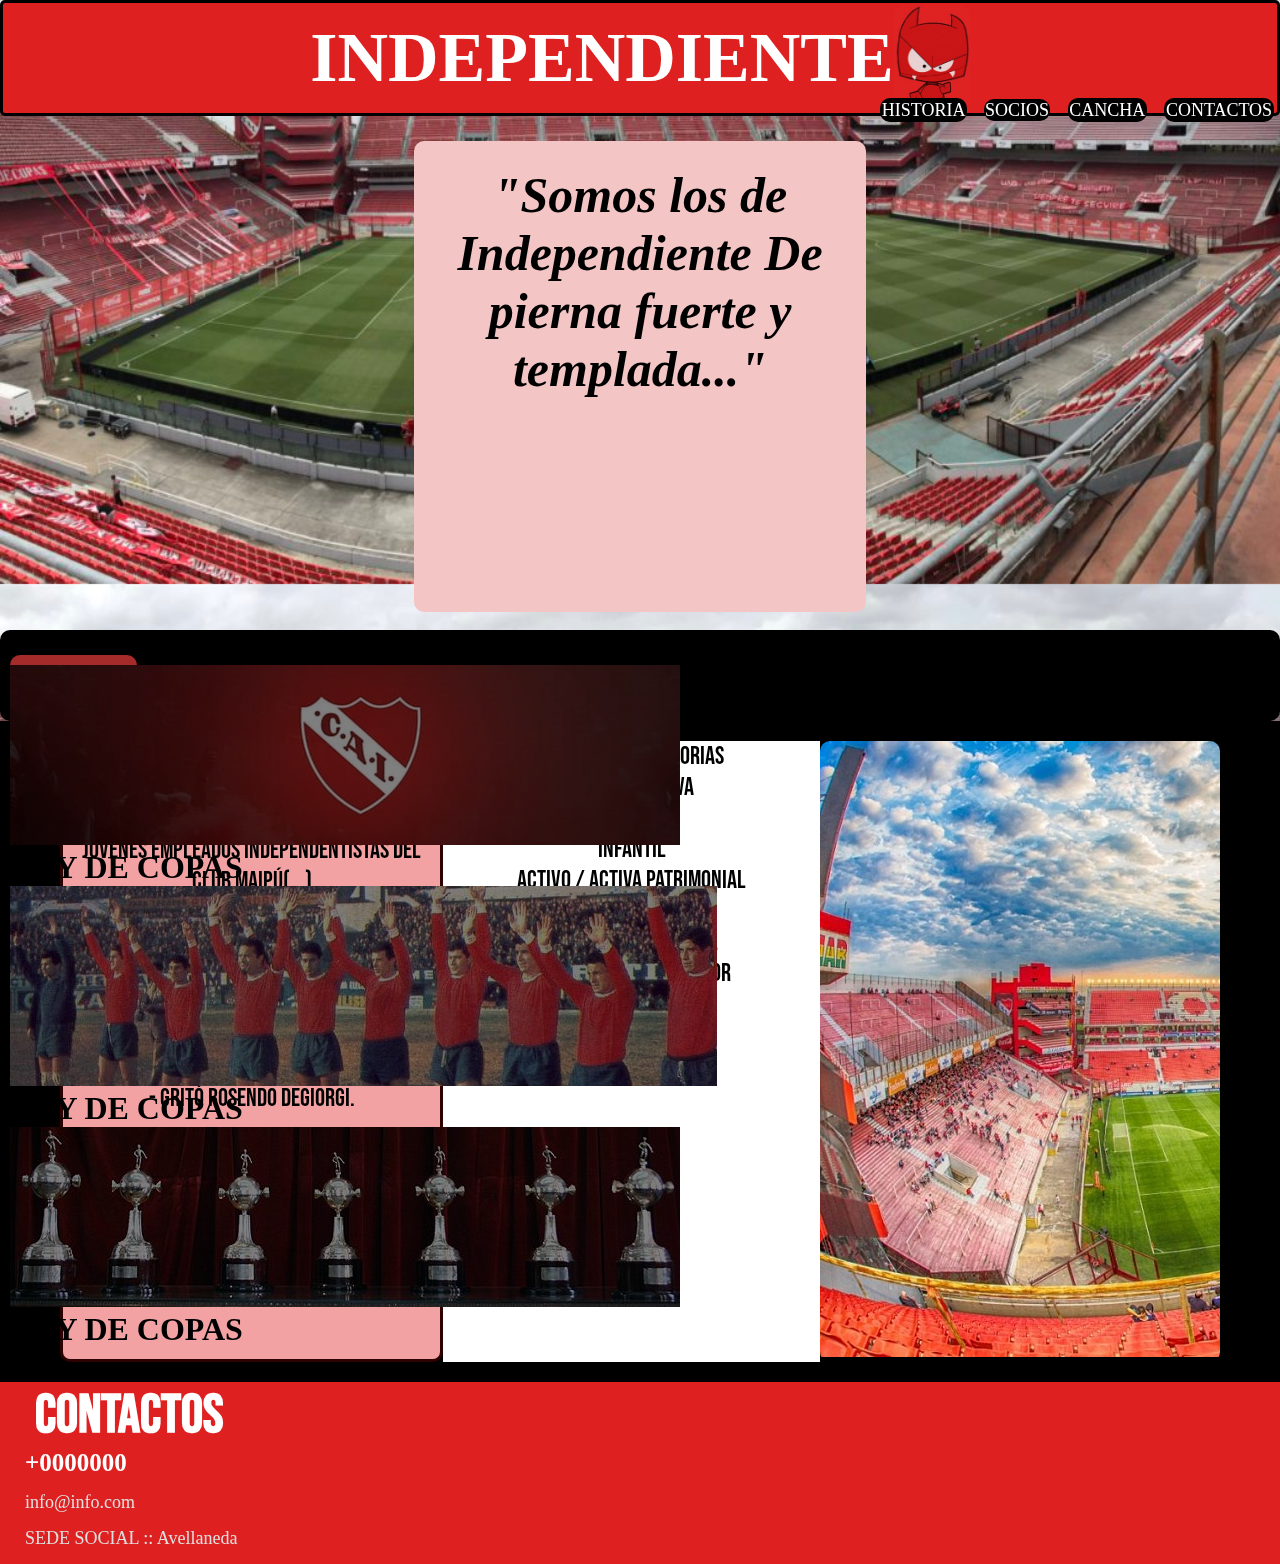
<file: index.html>
<!DOCTYPE html>
<html lang="en">
<head>
    <meta charset="UTF-8">
    <meta name="viewport" content="width=device-width, initial-scale=1.0">
    <link rel="stylesheet" href="styles2.css">
    <link href="https://cdn.jsdelivr.net/npm/bootstrap@5.2.3/dist/css/bootstrap.min.css" rel="stylesheet" integrity="sha384-rbsA2VBKQhggwzxH7pPCaAqO46MgnOM80zW1RWuH61DGLwZJEdK2Kadq2F9CUG65" crossorigin="anonymous">
    <title>Independiente</title>
</head>
<body>
    <div class="contenedorLogo">
        <h1 class="titulo">INDEPENDIENTE </h1>
        <img class="logo" src="img/diablos logo.jpg" alt="logo">
    </div>
    <!--Este div está hecho con etiqueta <a> porque al tocarlo lleva a distintas partes de la pagina a través de html-->
    <nav class="contenedorIzquierdo">
        <ul>
            <li><a href="#historia" class="text-white text-decoration-none">HISTORIA</a></li>
            <li><a href="#socios" class="text-white text-decoration-none">SOCIOS</a></li>
            <li><a href="#cancha" class="text-white text-decoration-none">CANCHA</a></li>
            <li><a href="#contactos" class="text-white text-decoration-none">CONTACTOS</a></li> 
        </ul>  
    </nav>

    <p class="parrafo">"Somos los de Independiente 
        De pierna fuerte y templada..."</p>
    <!--Se quitó la frase del div respecto del trabajo anterior para permitir un mejor manejo y borrar algo de codigo extra-->
    <!--Revisar la fuente para encontrar una adecuada desde Bootstrap-->
    <br>
    <!--Se modificó el diseño con respecto al sketch para que el container con fotos esté solo y marque una separación de página-->
    <section class="fotos">
        <div id="independienteImg" class="carousel slide" data-bs-ride="carousel">
            <div class="carousel-inner">
                <div class="carousel-item active">
                    <img src="img/escudo.jpg" class="d-block w-100 d-img" alt="slider 1">
                    <div class = "carousel-caption top-0 mt-5">
                        <h1 class = "display-3 fw-bolder text-capitalize"> 
                            REY DE COPAS
                        </h1>
                    </div>
                </div>
                <div class="carousel-item">
                    <img src="img/saludo4.jpg" class="d-block w-100 d-img" alt="slider 2">
                    <div class = "carousel-caption top-0 mt-5">
                        <h1 class = " display-3 fw-bolder text-capitalize"> 
                            REY DE COPAS
                        </h1>
                    </div>
                </div>
                <div class="carousel-item">
                    <img src="img/libertadores.jpg" class="d-block w-100 d-img" alt="slider 3">
                    <div class = "carousel-caption top-0 mt-5">
                        <h1 class = " display-3 fw-bolder text-capitalize"> 
                            REY DE COPAS
                        </h1>
                    </div>
                </div>
            </div>
        </div>
        <!--Se podría agregar con js un mensaje cuando se pase el cursor por sobre este botón invitando a la página oficial-->
        <a href="https://clubaindependiente.com.ar/"  class="paginaRojo">¡Vamos Rojo!</a>
    </section>
   
    <section class="informacion">
        <!--los tres divs comparten sección, se podría mejorar el menu para que aparezcan en una unica opcion de menu-->
        <div class="historia" id="historia">
            <h1 class = "display-4 fw-bolder text-capitalize" >HISTORIA</h1>
            <p>
                Fundado el 1 de enero de 1905 por unos jóvenes empleados independentistas del Club Maipú(...)
            </p>
            <i>
                "«¡Qué Atlanta ni ocho cuartos! ¡Nosotros tenemos que tener un club independiente!" 
            </i>
            <p>exclamó alguno en esa desprolija y fervorosa asamblea improvisada. 
            <i>"Ahí está el nombre: ¡Independiente! Nos llamaremos Independiente"» 
            </i>
            <p>- gritó Rosendo Degiorgi.
            </p>
        </div>
        <div id="socios" class="list-group">
            <li class="list-group-item list-group-item-action bg-light fw-bolder">ASOCIATE ::: CATEGORIAS</li>
            <li class="list-group-item list-group-item-action bg-danger bg-opacity-75">Activo / Activa</li>
            <li class="list-group-item list-group-item-action bg-danger bg-opacity-50">Cadete</li>
            <li class="list-group-item list-group-item-action bg-danger bg-opacity-25">Infantil</li>
            <li class="list-group-item list-group-item-action bg-danger bg-opacity-10">Activo / Activa Patrimonial</li>
            <li class="list-group-item list-group-item-action bg-danger">Cadete Patrimonial</li>
            <li class="list-group-item list-group-item-action bg-danger bg-opacity-75">Infantil Patrimonial</li>
            <li class="list-group-item list-group-item-action bg-danger bg-opacity-50">Activo / Activa Interior</li>
            <li class="list-group-item list-group-item-action bg-danger bg-opacity-25">Cadete Interior</li>
            <li class="list-group-item list-group-item-action bg-danger bg-opacity-10">Infantil Interior</li>
        </div>
        <div>
            <div class="cancha" id="cancha">
                <img src="img/cancha.jpg">
            </div>
        </div>
    </section>
    
    <!--Este dl tiene que aparecer al final de la pagina siempre, revisar luego-->
<script src="https://cdn.jsdelivr.net/npm/bootstrap@5.2.3/dist/js/bootstrap.min.js" integrity="sha384-cuYeSxntonz0PPNlHhBs68uyIAVpIIOZZ5JqeqvYYIcEL727kskC66kF92t6Xl2V" crossorigin="anonymous"></script>
<script src="main.js"></script>
<footer class="footerContenedor" id="contactos">
    <div>
        <h2>CONTACTOS</h2>
        <h3>+0000000</h3>
        <p>info@info.com</p>
        <p>SEDE SOCIAL :: Avellaneda</p>
    </div>
    <div class="go-top-container">
        <div class="go-top-button">
            <button class="btn fw-bolder">UP</button>
        </div>
    </div>
</footer>

</body>
</html>
</file>
<file: styles2.css>
@import url('https://fonts.googleapis.com/css2?family=Bebas+Neue&display=swap');
*{
    padding: 0%;
    margin: 0%;
    list-style: none;
}

body{
    background-image: url(img/caifondo2.jpg);
    background-size: no-repeat;
    background-position-x: center;
    background-size: contain;
}
html{
    scroll-behavior: smooth;
}
.contenedorLogo{
    display:flex;
    justify-content: center;
    align-items: center;
    border-style: solid;
    border-radius: 5px;
    background-color: rgb(222, 32, 32);
    padding: 2px;
    box-sizing: border-box;
}
.titulo{
    font-size: 70px;
    font-family: Homer system-ui;
    color: white;
}
.logo{
    border-radius: 10px;
    vertical-align: middle;
    width: 6%;
    overflow: hidden;
    transition: transform 300 ms;
}

.contenedorIzquierdo{
    display: flex;
    position: absolute;
    right: 0;
    top:90px;
    align-items: center;
}
nav ul li{
    position: relative;
    float:left;
    font-size:18px;
    padding: 10px;
    display:block;
}

a{
    border-radius: 10px;
    padding: 2%;
    background-color: black;
    color: #fff;
    text-decoration: none;
}
a:active{
    font-size: x-large;
}

.parrafo{
    display: grid;
    justify-items: center;
    background-color: rgb(244, 197, 197);
    text-align: center;
    font-style: italic;
    width: 400px;
    height: 420px;
    margin:auto;
    padding: 2%;
    font-size: large;
    border-radius: 10px;
    font-size: 50px;
    font-weight: bolder;
    margin-top: 25px;
    transition: transform 400 ms;
}

.paginaRojo{
    background-color: brown;
    padding: 1.5%;
    display: inline-block;
    color: black;
    margin-top: 15px;
}
.paginaRojo:hover{
    color: rgb(243, 85, 85);
}
.fotos{
    background-color: black;
    padding: 10px 10px;
    border-radius: 10px;
}
.d-img{
    height: 100%;
    object-fit:cover;
    filter:brightness(0.5);
    max-height: 300px;
}
.carousel-inner{
    height: 250px;
    position: absolute;
    margin-top: 25px;
}

.informacion{
    background-color: black;
    padding: 20px 0;
    display: flex;
    justify-content: space-between;
    font-family: 'Bebas Neue', sans-serif;
}
       
.list-group{
    width: 400px;
    background-color: #fff;
    text-align: center;
    font-size: 25px;
   
}
.historia{
    width: 400px;
    background-color: rgb(242, 162, 162);
    border-style: solid;
    border-color: rgb(47, 2, 2);
    text-align:center;
    border-radius: 10px;
    font-size: 25px;
    margin-left: 60px;
}
.historia-txt{
    padding: 7px;
}
.cancha{
    width:400px;
    border-radius: 10px;
    overflow: auto;
    margin-right: 60px;
}
.footer{
    padding:100px 0 0 0;
}
.footerContenedor{
    display:flex;
    background-color: rgb(222, 32, 32);
}
.footer-txt{
    width:50%;
}

.footerContenedor h2{
    color: #fff;
    font-size: 55px;
    margin: 0 100px 0px 35px;
    font-family: 'Bebas Neue', sans-serif;
}
.footerContenedor h3{
    font-size: 25px;
    color: #fff;
    margin-bottom: 15px;
    margin-left: 25px;
}
.footerContenedor p{
    margin-bottom: 15px;
    margin-left: 25px;
    font-size: 18px;
    color: #e0e0e0;
}
/*Ir arriba*/
.go-top-container{
    position: fixed;
    bottom: 1rem;
    right: 1rem;
    width: 3.5rem;
    height: 3.5rem;
    z-index:-1;
}
.go-top-button{
    width: 0rem;
    width: 0rem;
    background-color: bisque;
    border-radius: 15px;
    cursor: pointer;
    transition: 0.2s;
    top:50%;
    left:50%;
    transform: translate(-50%, -50%);
    z-index: -1;
}
.go-top-button btn{
    position:absolute;
    top:48%;
    left:50%;
    transform: translate(-50%,-50%) scale(0);
    color: white;
    transition: 0.2s;
    text-align: center;
}
.show{
    z-index:10;
}
.show .go-top-button{
    animation: popup 0.3s ease-in-out;
    width: 3rem;
    height: 3rem;
    z-index: 11;
}
.show btn{
    transform: translate(-50%,-50%) scale(i);
}
@keyframes popup{
    0%{
        width:0rem;
        height:0rem;
    }
    50%{
        width: 4.5rem;
        height:4.5rem;
    }
    100%{
        width:3rem;
        height: 3rem;
    }
}


@media(max-width: 900px){
    .contenedorLogo{
        margin: 0%;
        width: 50%;
        }
    .titulo{
        font-size: 40px;
        }
    .logo{
        width: 0%;
        }
    .parrafo{
            width: 300px;
            height: 150px;
            font-size: 40px;
            width: 100%;
        }
    .contenedorIzquierdo{
        top:0;
        right: 0;
        }
    .parrafo:hover{
        transform: translate(0px);
        }
    .carousel-inner img{
            width: 100%;
            max-height: 460px;
        }
    .carousel-inner {
            height: 100%;
            width: 100%;
         }
    .informacion{
            flex-direction: column;
            justify-content: center;
    }
    .list-group{ 
            margin: auto;
            margin-top: 25px;
        }
    .historia{
            margin:auto;
    }
    .cancha{
            width: 500px;
            margin:auto;
            margin-top: 25px;
    }
    .paginaRojo{
        display: flex;
        flex-wrap: nowrap;
        position: absolute;
        right: 75px;
        top: 45px;
         }
        }
@media(max-width:700px){
    .contenedorLogo{
        display:contents;
        margin: 0%;
        width: 0%;
        }
    .titulo{
        font-size: 0px;
        }
    .logo{
        width: 15%;
        border-style: solid;
        }
    .logo:hover{
        transform:scale(2,2)
        }
    .parrafo{
        height: 190px;
     }
    }
</file>
